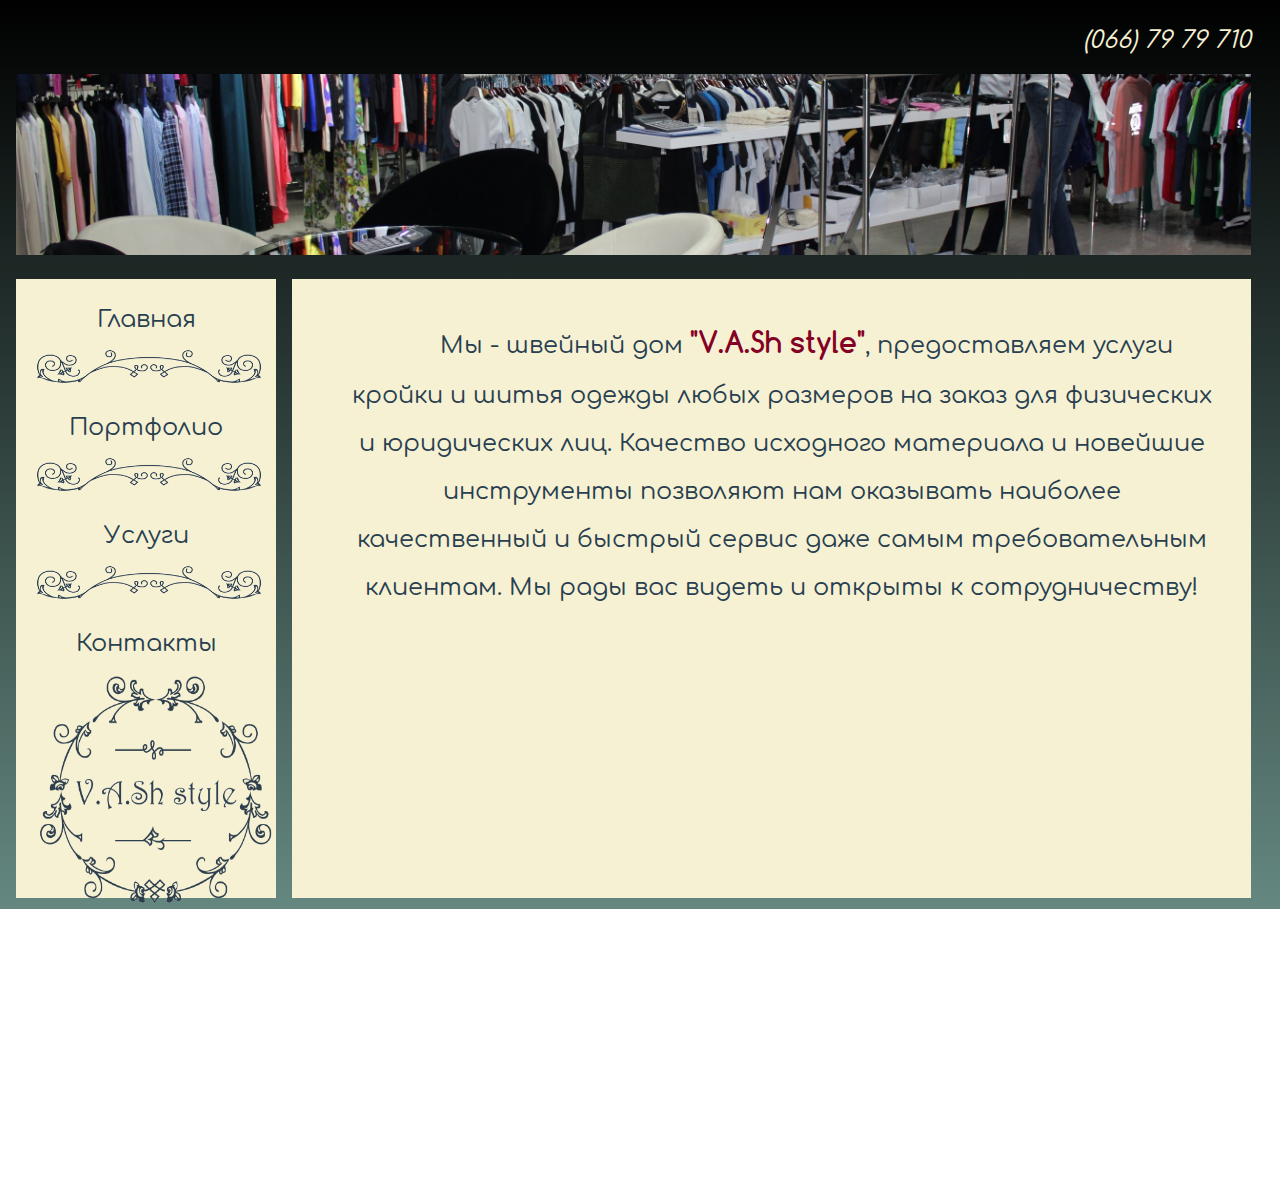
<file: index.html>
<!doctype html>
<html class="no-js" lang="">
    <head>
        <meta charset="utf-8">
        <meta http-equiv="x-ua-compatible" content="ie=edge">
        <title></title>
        <meta name="description" content="">
        <meta name="viewport" content="width=device-width, initial-scale=1">

        <link rel="manifest" href="site.webmanifest">
        <link rel="apple-touch-icon" href="icon.png">
        <!-- Place favicon.ico in the root directory -->
        <link rel="icon" href="favicon.png" type="image/png">
        <link rel="shortcut icon" href="favicon.png" type="image/png">
        <link rel="stylesheet" href="css/normalize.css">
        <link rel="stylesheet" href="css/main.css">
    </head>
    <body>
        <!--[if lte IE 9]>
            <p class="browserupgrade">You are using an <strong>outdated</strong> browser. Please <a href="https://browsehappy.com/">upgrade your browser</a> to improve your experience and security.</p>
        <![endif]-->
<div id="wrapper">
        <p id="phone"><a href="tel:+380667979710">(066) 79 79 710</a></p>
        <!-- Add your site or application content here -->
        <div class="headerImgDiv">
            <img src="./img/1409727218_img_7604.jpg"/>
        </div>

        <div class="mainBlock">
        <div class="menuDiv">
            <p id="main">Главная</p>
            <img src="icons/line.gif" class="desktop"/>
            <img src="icons/line_2.gif" class="mobile"/>
            <p id="portfolio">Портфолио</p>
            <img src="icons/line.gif" class="desktop"/>
            <img src="icons/line_2.gif" class="mobile"/>
            <p id="services">Услуги</p>
            <img src="icons/line.gif" class="desktop"/>
            <img src="icons/line_2.gif" class="mobile"/>
            <p id="contacts">Контакты</p>
            <img id="logo" src="icons/logo.gif" class="desktop"/>
        </div>
        <div class="blockInfoDiv">
            <div class="textDiv">Мы - швейный дом <p>"V.A.Sh style"</p>, предоставляем услуги кройки и шитья одежды
                любых размеров на заказ для физических и юридических лиц.
                Качество исходного материала и новейшие инструменты позволяют нам оказывать
                наиболее качественный и быстрый сервис даже самым требовательным клиентам. Мы рады вас видеть и открыты к сотрудничеству!</div>
            <img id="logo_center" src="icons/logo.gif"/>
        </div>
    </div>
</div>
        <script src="js/vendor/modernizr-3.5.0.min.js"></script>
        <script src="https://code.jquery.com/jquery-3.2.1.min.js" integrity="sha256-hwg4gsxgFZhOsEEamdOYGBf13FyQuiTwlAQgxVSNgt4=" crossorigin="anonymous"></script>
        <script>window.jQuery || document.write('<script src="js/vendor/jquery-3.2.1.min.js"><\/script>')</script>
        <script src="galleria/galleria-1.5.7.min.js"></script>
        <script src="js/plugins.js"></script>
        <script src="js/main.js"></script>

        <!-- Google Analytics: change UA-XXXXX-Y to be your site's ID. -->
        <script>
            window.ga=function(){ga.q.push(arguments)};ga.q=[];ga.l=+new Date;
            ga('create','UA-XXXXX-Y','auto');ga('send','pageview')
        </script>
        <!--<script>-->
            <!--(function() {-->
                <!--Galleria.loadTheme('galleria/themes/classic/galleria.classic.min.js');-->
                <!--Galleria.run('.galleria');-->
            <!--}());-->
        <!--</script>-->
        <script src="https://www.google-analytics.com/analytics.js" async defer></script>
    </body>
</html>
</file>
<file: css/main.css>
/*! HTML5 Boilerplate v6.0.1 | MIT License | https://html5boilerplate.com/ */

/*
 * What follows is the result of much research on cross-browser styling.
 * Credit left inline and big thanks to Nicolas Gallagher, Jonathan Neal,
 * Kroc Camen, and the H5BP dev community and team.
 */

/* ==========================================================================
   Base styles: opinionated defaults
   ========================================================================== */

html {
    color: #222;
    font-size: 1em;
    line-height: 1.4;
    background: #466368;
    background: -webkit-linear-gradient(#000000, #648880);
    background:    -moz-linear-gradient(#000000, #648880);
    background:         linear-gradient(#000000, #648880);
    background-repeat:no-repeat;
    height: 101vh;
    overflow: hidden;
}
.
/*
 * Remove text-shadow in selection highlight:
 * https://twitter.com/miketaylr/status/12228805301
 *
 * Vendor-prefixed and regular ::selection selectors cannot be combined:
 * https://stackoverflow.com/a/16982510/7133471
 *
 * Customize the background color to match your design.
 */

::-moz-selection {
    background: #b3d4fc;
    text-shadow: none;
}

::selection {
    background: #b3d4fc;
    text-shadow: none;
}
body {
 height:100%;
 width:100%;
}
/*
 * A better looking default horizontal rule
 */

hr {
    display: block;
    height: 1px;
    border: 0;
    border-top: 1px solid #ccc;
    margin: 1em 0;
    padding: 0;
}

/*
 * Remove the gap between audio, canvas, iframes,
 * images, videos and the bottom of their containers:
 * https://github.com/h5bp/html5-boilerplate/issues/440
 */

audio,
canvas,
iframe,
img,
svg,
video {
    vertical-align: middle;
}

/*
 * Remove default fieldset styles.
 */

fieldset {
    border: 0;
    margin: 0;
    padding: 0;
}

/*
 * Allow only vertical resizing of textareas.
 */

textarea {
    resize: vertical;
}

/* ==========================================================================
   Browser Upgrade Prompt
   ========================================================================== */

.browserupgrade {
    margin: 0.2em 0;
    background: #ccc;
    color: #000;
    padding: 0.2em 0;
}

/* ==========================================================================
   Author's custom styles
   ========================================================================== */
@font-face {
font-family: "BarryCades";
url(../fonts/BarryCades.ttf) format("truetype");
url(../fonts/BarryCades.woff) format("woff"),
url(../fonts/BarryCades.woff2) format("woff2"),

}
@font-face           {
    font-family: "ComfortaaRegular";
    src: url("../fonts/ComfortaaRegular.eot");
    src: url("../fonts/ComfortaaRegular.eot?#iefix")format("embedded-opentype"),
    /*url("../fonts/ComfortaaRegular.woff") format("woff"),*/
    url("../fonts/ComfortaaRegular.ttf") format("truetype");
    font-weight: 900;
}
@font-face           {
    font-family: "ComfortaaBold";
    src: url("../fonts/ComfortaaBold.eot");
    src: url("../fonts/ComfortaaBold.eot?#iefix")format("embedded-opentype"),
    url("../fonts/ComfortaaBold.ttf") format("truetype");
}
::-webkit-scrollbar {
    height: 12px;
    width: 5px;
    background: #f6f1d3;
}
::-webkit-scrollbar-thumb {
    background: #293f50;
    -webkit-border-radius: 1ex;
}
#wrapper {
position: inherit;
width:inherit;
height:inherit;
margin: 1em;
white-space: nowrap;
min-width: 600px;
}
.headerImgDiv {
position: relative;
display: block;
width:96.5%;
margin-bottom:1.5em;
background: #f6f1d3;
height:20%;
background-size:cover;
box-sizing: border-box;
/*margin-right: 50px;*/
}
.headerImgDiv>img {
position: relative;
width: 100%;
height: 100%;
object-fit: cover;
}
form {
position: inherit;
padding-left: 45px;
padding-right: 45px;
text-align: left;
}
form>div>input {
border: 1px solid #293f50;
border-radius: 5px;
margin-right: 10px;
margin-top: 10px;
background: transparent;
height: 30px;
padding-left: 20px;
padding-right: 20px;
}
form>div>input[name="message"] {width:50%;min-width: 500px;}
form>div>input[type="submit"] {
 border: 1px solid #293f50;
 background:transparent;
 color:#293f50;
 width:200px;
 height:34px;
 border-radius: 5px;
}
form>div>input[type="submit"]:hover {
 border-color: white;
 color:white;
 cursor: pointer;
}
form>p {
    font-size: 1.5em;
    color:#293f50;
    font-family:"ComfortaaRegular";

}
form>textarea {
    position:relative;
    border-radius: 5px;
    border-style: none;
    margin-top: 10px;
    width:100%;
}
form>div {
    display: flex;
    flex-direction: row;
    justify-content: flex-start;
    align-items: center;
}
#newphone {
    color:#293f50;
    text-decoration: none;
}
::-webkit-input-placeholder {
opacity: 0.5;
color: #293f50;
}
.mainBlock {
    width:96.5%;
    height:100%;
    position: relative;
    display:flex;
    flex-direction: row;
    justify-content: flex-start;
    min-width:550px;
    box-sizing: border-box;
}
.menuDiv {
    position: relative;
    display: inline-block;
    background: #f6f1d3;
    left: 0;
    height: 68%;
    width: 15%;
    min-width: 260px;
    margin-right: 1em;
}
.desktop {
    bottom:0;
    width:250px;
    height:40px;
    left:8px;
    position: relative;
}
.mobile {
    display: none;
}
.menuDiv>#logo {
    left:15px;
    width:250px;
    height:250px;
    position: relative;
}
iframe {
    width: 400px;
    height:350px;
}

#phone {
color:#f6f1d3;
font-family:"ComfortaaRegular";
font-size: 1em;
text-align: right;
width:96.5%;
padding-top: 0.5em;
}
#phone>a {
color:#f6f1d3;
text-decoration: none;
font-style:italic;
font-size: 1.5em;
}
.menuDiv>p {
width:100%;
height:20px;
text-align: center;
font-size: 1.5em;
color:#293f50;
font-family:"ComfortaaRegular";
}
.menuDiv>p:hover {
@extend .menuDiv;
color:white;
cursor:pointer;
}
.blockInfoDiv {
position: relative;
display: inline-block;
background: #f6f1d3;
height:68%;
width:100%;
min-width:inherit;
text-align: center;
overflow-y: auto;
/*box-shadow: inset 0 0 50px rgba(0,0,0,1);*/
}
#logo_center {
display:none;
}

.textDiv {
text-indent: 50px;
position: relative;
font-size: 1.5em;
color:#293f50;
text-align: center;
font-family:"ComfortaaRegular";
padding: 35px;
padding-top: 35px;
padding-left: 55px;
word-wrap: break-word;
white-space: normal;
line-height: 2;
}
.textDiv>ul {
padding-bottom: 50px;
    text-align: left;
}
.contactDiv {
    padding-top: 65px;
    position: inherit;
    font-size: 1.5em;
    color:#293f50;
    display: flex;
    flex-direction: row;
    justify-content: space-between;
    align-items: center;
    margin-right: 45px;
    margin-left:  45px;
}
#map {
 width: 300px;
}
.contactDiv>div   {
    width:250px;
    padding-right: 100px;
    position: inherit;
    text-align: left;
    top:0;
    align-self: flex-start;
    font-family:"ComfortaaRegular";
}
.contactDiv>div>p   {
    font-family:"ComfortaaBold";
}
.contactDiv>div>iframe  {
    position: inherit;
    top:0;
}
.textDiv>p {
    display: inline;
    color: #840024;
    font-size: larger;
    font-family:"ComfortaaBold";

}
.iconProcess  {
   display:flex;
   position:inherit;
   bottom:0;
   width:100%;
   flex-direction: row;
   justify-content: space-between;
   align-items: center;
   font:20px ComfortaaBold;
   padding-top:50px;
}
.iconProcess > img {
  width:100px;
  height:100px;
}
.galleria{ max-width: inherit; height: 100%; background:#000 }

@media (max-width: 1220px)  {
    .iconProcess {
    font-size: 0.8em;
    display: flex;
    flex-direction: column;
    justify-content: space-between;
    align-items: center;
    padding-top:20px;}
    form>div {
        display: flex;
        flex-direction: column;
        justify-content: space-between;
        align-items: flex-start;
    }
}

/*and (orientation:portrait)*/
@media (max-width: 760px) {
    form>div>input[name="message"] {width:80%;min-width: 300px;}
    form>p {
        font-size: 0.8em;
    }
    #phone>a {
        font-size: 1em;
    }
    iframe {
        width: 250px;
        height: 180px;
    }
    #logo_center {
        display:block;
        width:200px;
        height:150px;
        margin: 0 auto;
    }
    .contactDiv {
        font-size: 0.8em;
        padding-top: 15px;
        flex-direction: column;
    }
    .textDiv>ul {
        padding-bottom: 20px;
    }
    .iconProcess > img {
        width:60px;
        height:60px;
        margin-top: 10px;
    }
    #wrapper {
        min-width: 300px;
        width:95%;
    }
    .textDiv {
     padding: 0;
     padding-top: 20px;
     padding-left: 20px;
     padding-right: 20px;
     width:90%;
     font-size: 0.7em;
    }
    .mainBlock {
        width:96.5%;
        height:100%;
        position: relative;
        display:flex;
        flex-direction: column;
        justify-content: flex-start;
        min-width:330px;
        box-sizing: border-box;
        font-size:15px;
    }
    .menuDiv {
        position: relative;
        background: #f6f1d3;
        height: 6%;
        width: 100%;
        margin-right: 1em;
        display:flex;
        flex-direction: row;
        justify-content: space-between;
        align-items: center;
        margin-bottom:20px;
        min-width:inherit;
    }

    .menuDiv>p {
        font-size: 1em;
    }
    .menuDiv>img {
        display: none;
    }
    /*.desktop {*/
    /*display: none;*/
    /*}*/
}

/*@media (max-width: 2760px) {*/
/*}*/
</file>
